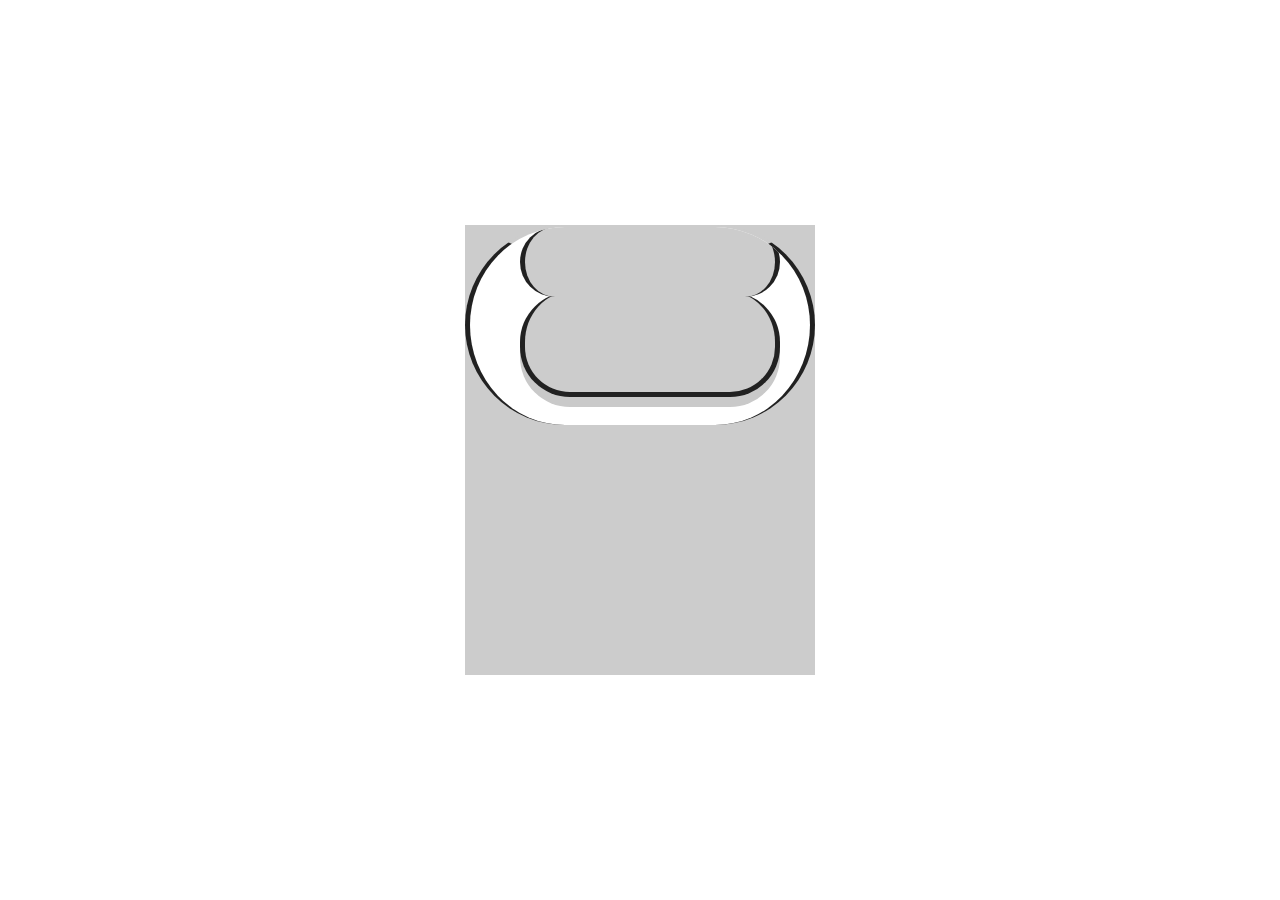
<file: hollow-knight/index.html>
<!DOCTYPE html>
<html lang="en">
<head>
    <meta charset="UTF-8">
    <meta http-equiv="X-UA-Compatible" content="IE=edge">
    <meta name="viewport" content="width=device-width, initial-scale=1.0">
    <title>Document</title>
    <link rel="stylesheet" href="main.css">
</head>
<body>
    <div class="hollow-knight">
      <div class="horns"></div>
      <div class="face"></div>
    </div>
</body>
</html>
</file>
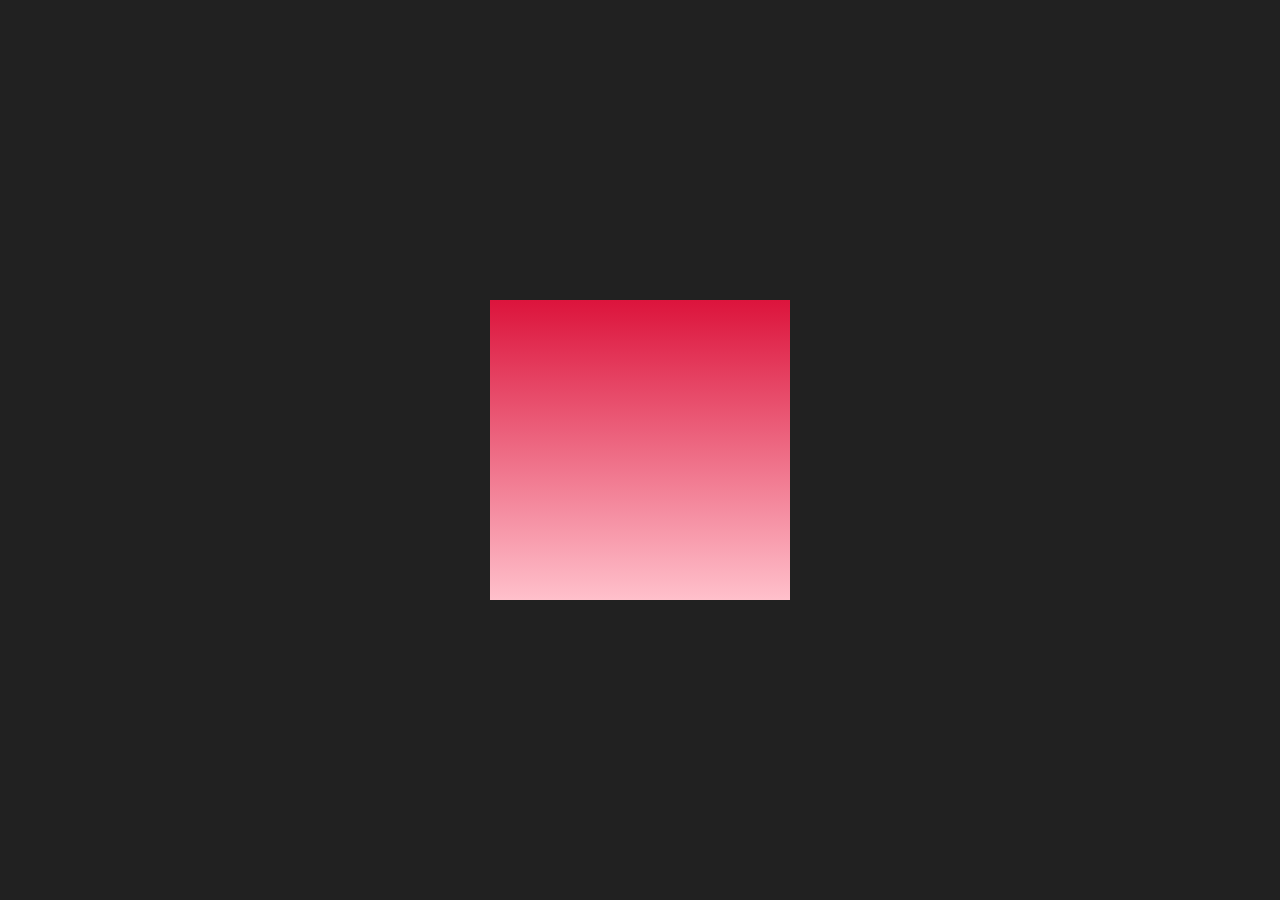
<file: mirror-cube/index.html>
<!DOCTYPE html>
<html lang="en">
<head>
    <meta charset="UTF-8">
    <meta http-equiv="X-UA-Compatible" content="IE=edge">
    <meta name="viewport" content="width=device-width, initial-scale=1.0">
    <title>Document</title>
    <link rel="stylesheet" href="main.css">
</head>
<body>
    <div class="cube">
        <div class="top"></div>
        <div>
          <span style="--i:0;"></span>
          <span style="--i:1;"></span>
          <span style="--i:2;"></span>
          <span style="--i:3;"></span>
        </div>
      </div>
</body>
</html>
</file>
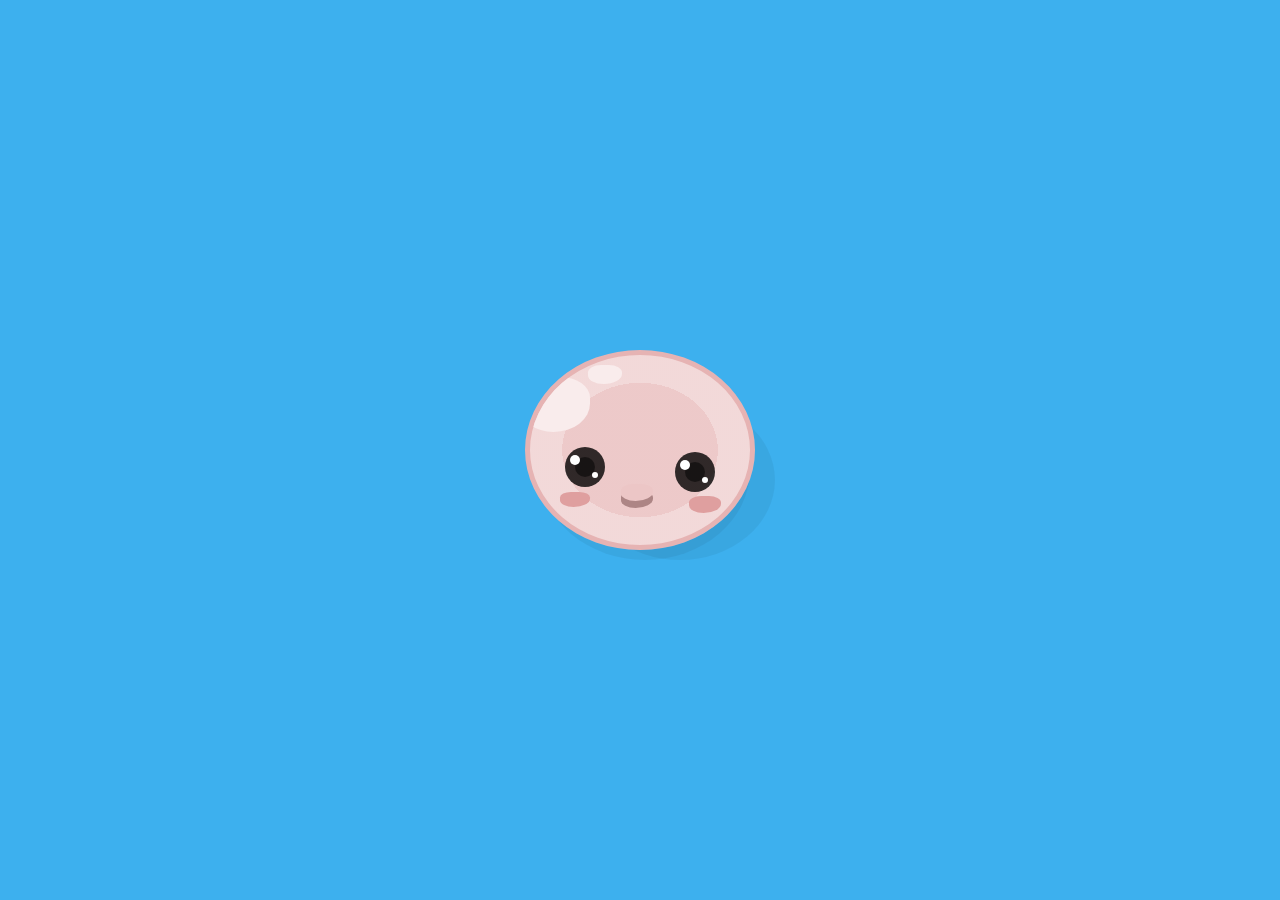
<file: slime/index.html>
<!DOCTYPE html>
<html lang="en">

<head>
    <meta charset="UTF-8">
    <meta http-equiv="X-UA-Compatible" content="IE=edge">
    <meta name="viewport" content="width=device-width, initial-scale=1.0">
    <link rel="stylesheet" href="main.css">
    <title>Document</title>
</head>

<body>
    <div></div>

</body>


</html>
</file>
<file: hollow-knight/main.css>
*{
    margin: 0;
    padding: 0;
    box-sizing: border-box;
  }
  
  body {
    display: flex;
    justify-content: center;
    align-items: center;
    min-height: 100vh;
  }
  .hollow-knight {
    background-color: #ccc;
    position: relative;
    width: 350px;
    height: 450px;
  }

  .horns {
    width: 350px;
    height: 200px;
    background-color: white;
    border-radius: 100px;
    left: 0px;
    top: 0px;
    position: absolute;
    border-right: solid 5px #212121;
    border-left: solid 5px #212121;
    border-top: solid 2px #ccc;
    overflow: hidden;
  }
  .horns::before, .horns::after {

  }
  .horns::before {
    content: "";
    width: 250px;
    height: 100px;
    background-color: #ccc;
    border-radius: 50px;
    left: 50px;
    top: 65px;
    position: absolute;
    border-right: solid 5px #212121;
    border-bottom: solid 5px #212121;
    border-left: solid 5px #212121;
    box-shadow: 0px 10px 0 rgb(201, 201, 201);
  }
  .horns::after {
    content: "";
    width: 250px;
    height: 70px;
    background-color: #ccc;
    border-radius: 35px;
    left: 50px;
    top: 0px;
    position: absolute;
    border-right: solid 5px #212121;
    border-left: solid 5px #212121;
  }
</file>
<file: mirror-cube/main.css>
*{
    margin: 0;
    padding: 0;
    box-sizing: border-box;
  }
  
  body {
    display: flex;
    justify-content: center;
    align-items: center;
    min-height: 100vh;
    background: #212121;
    background-image: url("https://images.pexels.com/photos/41004/alaska-wilderness-sky-aurora-borealis-41004.jpeg");
    background-repeat: no-repeat;
    background-size: cover;
  }
  .cube {
    position: relative;
    width: 300px;
    height: 300px;
    transform-style: preserve-3d;
    animation: animate 4s linear infinite;
  }
  @keyframes animate {
    0% {    
      transform: rotateX(-10deg) rotate(0deg);
    }
    100% {
      transform: rotateX(-10deg) rotateY(360deg);
    }
  }
  .cube div, span{
    position: absolute;
    top: 0; left: 0;
    width: 100%;
    height: 100%;
  }
  .cube div{
    transform-style: preserve-3d;
  }
  
  span {
    background: linear-gradient(crimson, pink);
  }
  span:nth-child(1) {
    transform: rotateY(90deg) translateZ(150px);
  }
  span:nth-child(2) {
    transform: rotateY(180deg) translateZ(150px);
  }
  span:nth-child(3) {
    transform: rotateY(270deg) translateZ(150px);
  }
  span:nth-child(4) {
    transform: rotateY(360deg) translateZ(150px);
  }

  .top {
    position: absolute;
    top: 0; left: 0;
    width: 300px;
    height: 300px;  
    transform: rotateX(90deg) translateZ(150px);    
    background-repeat: no-repeat;
    background-position: 0 -100px;
    overflow: hidden;
  }
  
  .top:before{
    content: "";
    background: #000;
    height: 100%;
    width: 100%;
    transform: scale(1.5);
    position: absolute;
    background-image: url("https://images.pexels.com/photos/41004/alaska-wilderness-sky-aurora-borealis-41004.jpeg?auto=compress&cs=tinysrgb&h=750&w=1260");
    animation: animate-top-bg 4s linear infinite;
    background-size: 300px 1500px;
  }
  @keyframes animate-top-bg {
    0% {
      background-position: 0 0;
      transform: rotateZ(-0deg) scale(1.5);
    }
    100% {
      transform: rotateZ(360deg) scale(1.5);
      background-position: 0 0;
    }
  }

  .cube span{
      overflow: hidden;
  }

   .cube span:before{
    content: "";
    position: absolute;
    height: 600px;
    width:  600px;
    background-image: url("https://images.pexels.com/photos/41004/alaska-wilderness-sky-aurora-borealis-41004.jpeg?auto=compress&cs=tinysrgb&h=750&w=1260");
    background-size: 1600px 750px;
    animation: animate-side1 4s linear infinite;
    filter: blur(0px);
  }

  @keyframes animate-side1{
    0% {
      background-position: -300px -450px;
    }
    100% {
        background-position: -1200px -450px;
    }
  }
  .cube span:nth-child(4)::before{
    animation: animate-side2 4s linear infinite;
  }
</file>
<file: slime/main.css>
*,
*:before,
*:after{
    padding: 0;
    margin: 0;
    box-sizing: border-box;
}
body{
    background-color: #3db0ee;
}
div{
    height: 200px;
    width: 230px;
    background: radial-gradient(
        hsl(360, 50%, 86%) 50%, 
        hsl(360, 50%, 90%) 50%, 
        hsl(360, 50%, 90%) 100%
        );
    position: absolute;
    margin: auto;
    right: 0;
    left: 0;
    top: 0;
    bottom: 0;
    border-radius: 50% 40% 50% 50%;
    border-radius: 50%;
    box-shadow: 
    40px 30px 0px -20px rgba(0,0,0,0.05),
    5px 20px 0px -10px rgba(0,0,0,0.05);
    border: solid 5px hsl(360, 50%, 80%);
    overflow: hidden;
    animation-name: poring ;
    animation-duration: 0.5s;
    animation-iteration-count: infinite;
    transform-origin: bottom;
}

/* blushes, mouth and head lights */
div:before{
    content: "";
    position: absolute;
    height: 15px;
    width: 30px;
    background: hsl(360, 50%, 75%);
    top: 137px;
    left: 30px;
    border-radius: 40% 40% 60% 50%;
    box-shadow: 
    130px 5px 0 1px hsl(360, 50%, 75%),
    -20px -95px 0 20px hsl(360, 50%, 95%),
    30px -125px 0 2px hsl(360, 50%, 95%),
    62px -7px 0 1px hsl(360, 50%, 85%),    
    62px 0px 0 1px hsl(360, 20%, 60%); 
 }

/* eyes */
div:after{
    content: "";
    position: absolute;
    height: 10px;
    width: 10px;
    background-color: white;
    border-radius: 50%;
    top: 100px;
    left: 40px;
    box-shadow: 
    110px 5px 0 white,
    130px 20px 0 -2px white,
    20px 15px 0 -2px white,
    /* eyes */
    120px 12px 0 15px rgba(0, 0, 0, 0.8),
    10px 7px 0 15px rgba(0, 0, 0, 0.8),    
    10px 7px 0 5px rgba(0, 0, 0, 0.5),
    120px 12px 0 5px rgba(0, 0, 0, 0.5);
    animation-name: eyes;
    animation-duration: 8s;
    animation-iteration-count: infinite;
    transform-origin: bottom;
    
}

 @keyframes poring {
    0% {transform: scale(1);}
    30% {transform: scaleY(0.95) scaleX(1.05);}
    100% {transform: scale(1);}
  }

  @keyframes eyes {
    0% {transform: scaleY(1);}
    21% {transform: scaleY(1);}
    22% {transform: scaleY(0.1);}
    23% {transform: scaleY(1);}
    25% {transform: scaleY(1);}
    26% {transform: scaleY(0.1);}
    27% {transform: scaleY(1);}
    98% {transform: scaleY(1)}
    99% {transform: scaleY(0.1)}
    100% {transform: scaleY(1);}
  }
</file>
